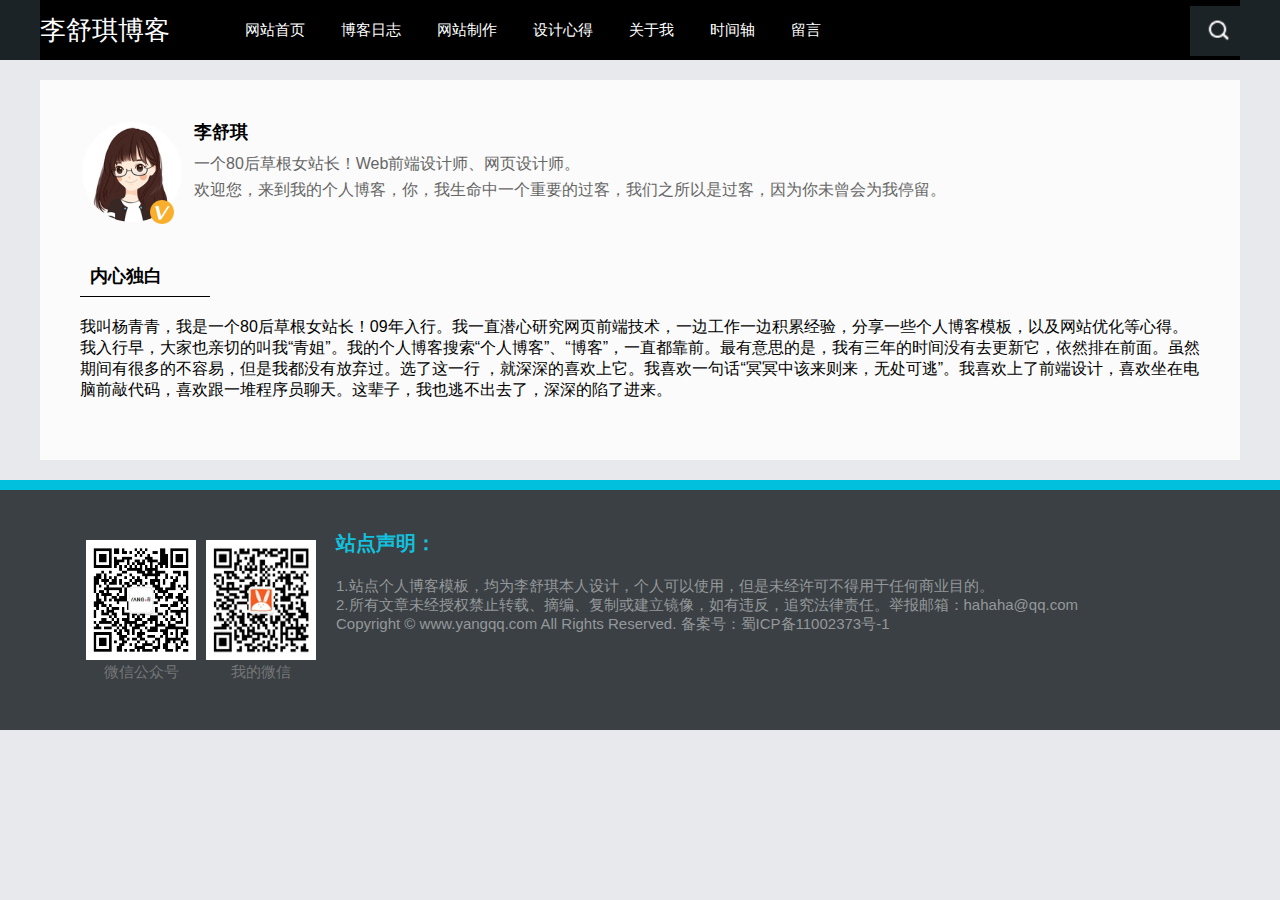
<file: aboutme.html>
<!DOCTYPE html>
<html lang="en">
<head>
    <meta charset="UTF-8">
    <title>关于我</title>
    <link rel="stylesheet" href="./css/aboutme.css">
</head>
<body>
         <div class="header">
    <div class="headerBox">
        <h1><a href="">李舒琪博客</a></h1>
        <ul class="nav">
            <li><a href="./index.html">网站首页</a></li>
            <li><a href="./blogdiary.html">博客日志</a></li>
            <li><a href="">网站制作</a></li>
            <li><a href="">设计心得</a></li>
            <li><a href="./aboutme.html">关于我</a></li>
            <li><a href="./time.html">时间轴</a></li>
            <li><a href="./talk.html">留言</a></li>
        </ul>
        <div class="search">
            <idv class="searchico">
                <a href="">
                    <img src="./image/1.png" alt="">
                </a>
            </idv>
        </div>
    </div>
</div>
        <div class="banner">
            <div class="about">
                <div class="ab_box">
                    <i class="avatar">
                        <img src="./image/ren1.jpg" alt="">
                    </i>
                    <h3>李舒琪</h3>
                    <p>一个80后草根女站长！Web前端设计师、网页设计师。</p>
                    <p>欢迎您，来到我的个人博客，你，我生命中一个重要的过客，我们之所以是过客，因为你未曾会为我停留。</p>
                </div>
                <h2 class="gd_title">内心独白</h2>
                <p class="ab_dubai">
                    我叫杨青青，我是一个80后草根女站长！09年入行。我一直潜心研究网页前端技术，一边工作一边积累经验，分享一些个人博客模板，以及网站优化等心得。我入行早，大家也亲切的叫我“青姐”。我的个人博客搜索“个人博客”、“博客”，一直都靠前。最有意思的是，我有三年的时间没有去更新它，依然排在前面。虽然期间有很多的不容易，但是我都没有放弃过。选了这一行 ，就深深的喜欢上它。我喜欢一句话“冥冥中该来则来，无处可逃”。我喜欢上了前端设计，喜欢坐在电脑前敲代码，喜欢跟一堆程序员聊天。这辈子，我也逃不出去了，深深的陷了进来。
                </p>
            </div>
        </div>
         <div class="footer">
             <div class="footerBox">
                 <div class="footerBox-left">
                     <ul class="img1">
                         <li>
                             <img src="./image/9.jpg" alt=""><p>微信公众号</p>
                         </li>
                     </ul>
                     <ul class="img2">
                         <li>
                             <img src="./image/10.png" alt=""><p>我的微信</p>
                         </li>
                     </ul>
                 </div>
                 <div class="footerBox-right">
                     <h3>站点声明：</h3>
                     <p>1.站点个人博客模板，均为李舒琪本人设计，个人可以使用，但是未经许可不得用于任何商业目的。<br>
                         2.所有文章未经授权禁止转载、摘编、复制或建立镜像，如有违反，追究法律责任。举报邮箱：hahaha@qq.com
                         Copyright © www.yangqq.com All Rights Reserved. 备案号：蜀ICP备11002373号-1</p>
                 </div>
             </div>
         </div>
</body>
</html>
</file>
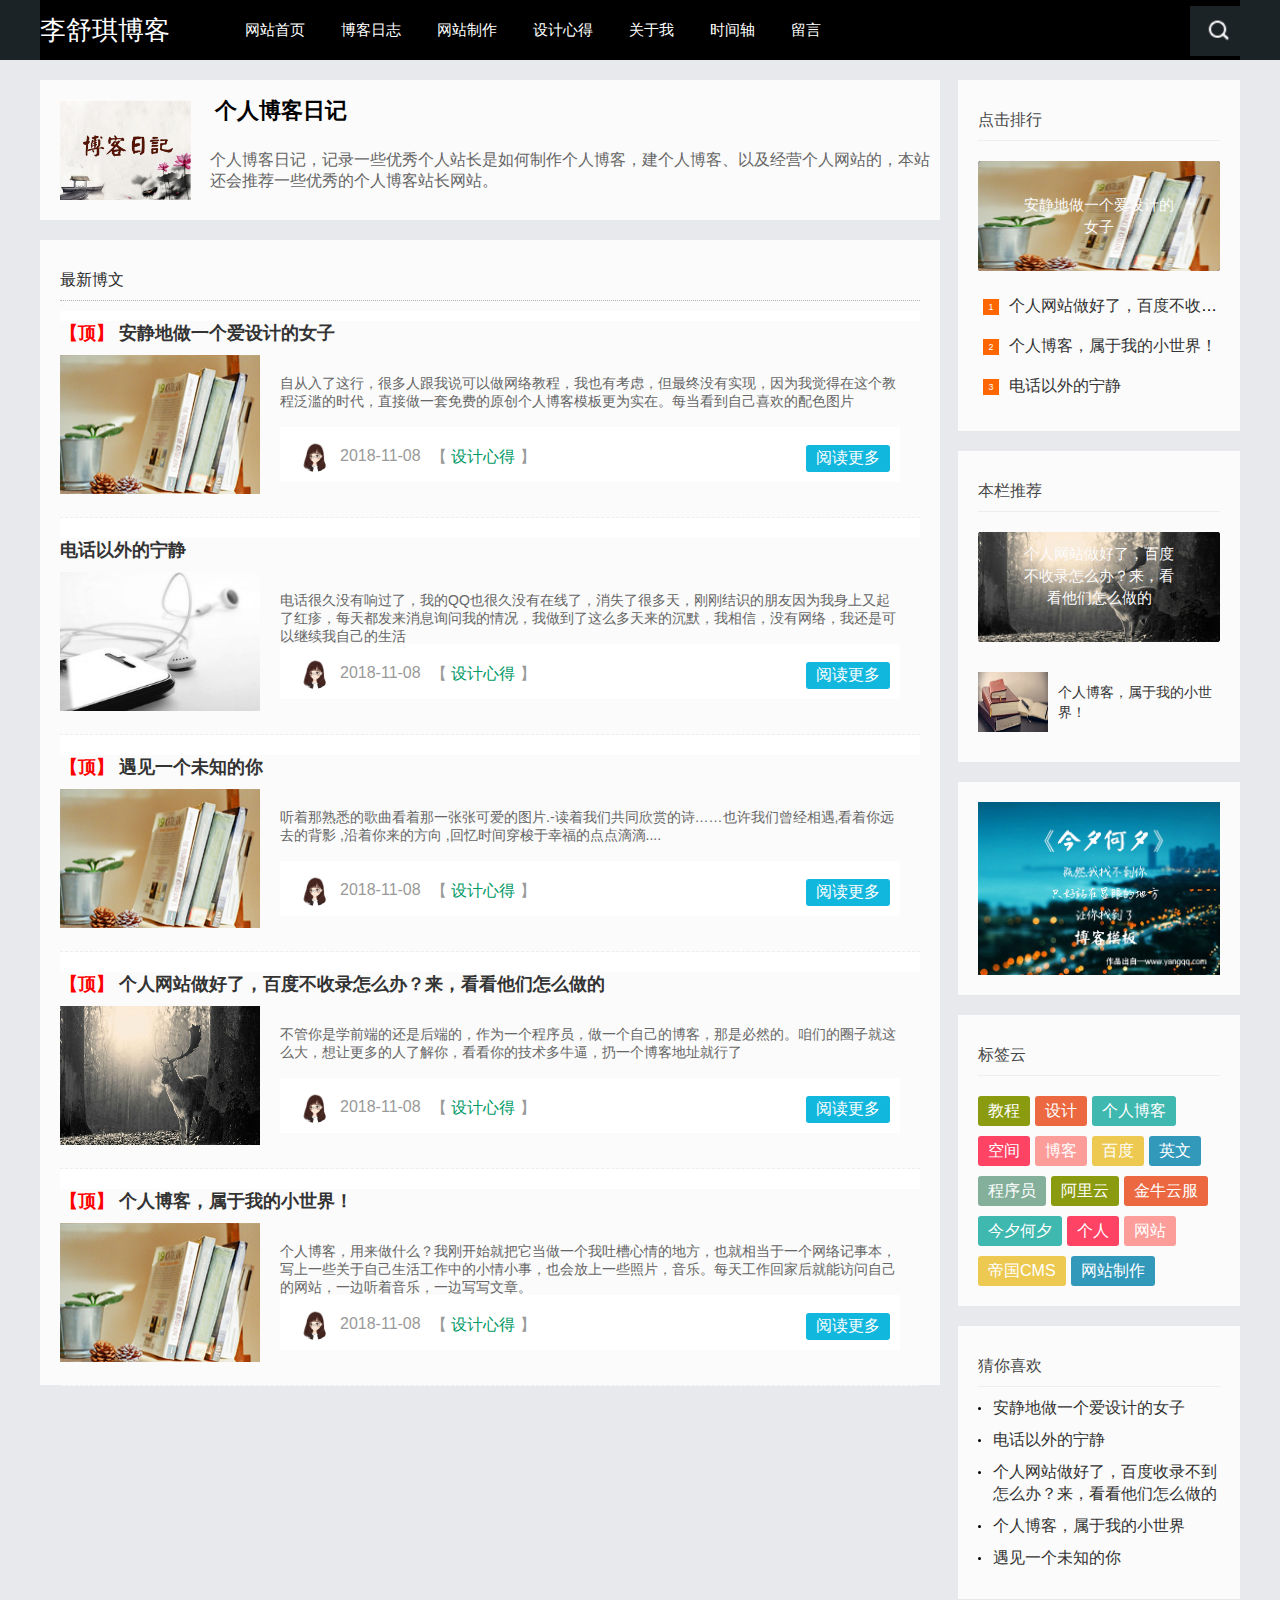
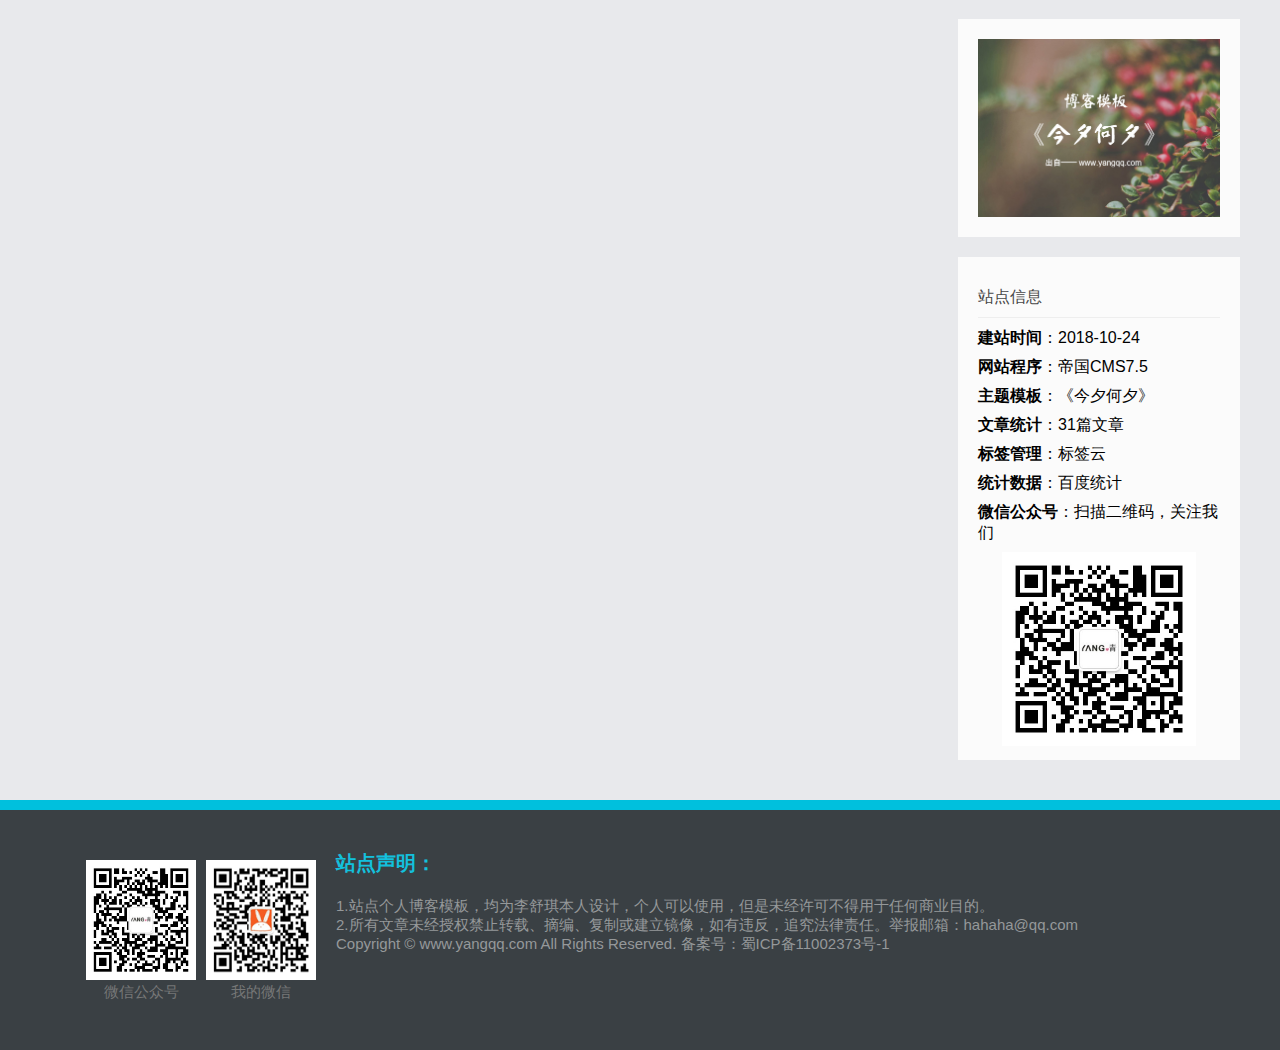
<file: blogdiary.html>
<!DOCTYPE html>
<html lang="en">
<head>
    <meta charset="UTF-8">
    <title>个人博客日记</title>
    <link rel="stylesheet" href="./css/blogdiary.css">
</head>

<body>
<!--header-->
<div class="header">
    <div class="headerBox">
        <h1><a href="">李舒琪博客</a></h1>
        <ul class="nav">
            <li><a href="./index.html">网站首页</a></li>
            <li><a href="">博客日志</a></li>
            <li><a href="">网站制作</a></li>
            <li><a href="">设计心得</a></li>
            <li><a href="./aboutme.html">关于我</a></li>
            <li><a href="./time.html">时间轴</a></li>
            <li><a href="./talk.html">留言</a></li>
        </ul>
        <div class="search">
            <idv class="searchico">
                <a href="">
                    <img src="./image/1.png" alt="">
                </a>
            </idv>
        </div>
    </div>
</div>
<div class="banner">
    <div class="bannerleft">
        <div class="blogtu">
            <img src="./image/blogdiary.jpg" alt="">
            <h1>个人博客日记</h1>
            <p>
                个人博客日记，记录一些优秀个人站长是如何制作个人博客，建个人博客、以及经营个人网站的，本站还会推荐一些优秀的个人博客站长网站。
            </p>
        </div>
        <div class="blog">
            <h2 class="title">最新博文</h2>
            <ul>
                <li>
                    <h3 class="blogtitle">
                        <b>【顶】</b>
                        <a href="./xiangqing.html">安静地做一个爱设计的女子</a>
                    </h3>
                    <div class="article">
                        <div class="left">
                            <a href="">
                                <img src="./image/bowen3.jpg" alt="">
                            </a>
                        </div>
                        <div class="right">
                            <p class="blogtext">
                                自从入了这行，很多人跟我说可以做网络教程，我也有考虑，但最终没有实现，因为我觉得在这个教程泛滥的时代，直接做一套免费的原创个人博客模板更为实在。每当看到自己喜欢的配色图片
                            </p>
                            <div class="zuozhe">
                                <a href="">
                                    <img src="./image/ren1.jpg" alt="">  </a>
                                <span>2018-11-08</span>
                                <span>【
                                                <a href="">设计心得</a>
                                                】
                                            </span>
                                <a class="more" href="">阅读更多</a>
                            </div>


                        </div>
                    </div>
            </li>
                <li>
                    <h3 class="blogtitle">

                        <a href="">电话以外的宁静</a>
                    </h3>
                    <div class="article">
                        <div class="left">
                            <a href="">
                                <img src="./image/a.jpg" alt="">
                            </a>
                        </div>
                        <div class="right">
                            <p class="blogtext">
                                电话很久没有响过了，我的QQ也很久没有在线了，消失了很多天，刚刚结识的朋友因为我身上又起了红疹，每天都发来消息询问我的情况，我做到了这么多天来的沉默，我相信，没有网络，我还是可以继续我自己的生活
                            </p>
                            <div class="zuozhe">
                                <a href="">
                                    <img src="./image/ren1.jpg" alt="">  </a>
                                <span>2018-11-08</span>
                                <span>【
                                                <a href="">设计心得</a>
                                                】
                                            </span>
                                <a class="more" href="">阅读更多</a>
                            </div>


                        </div>
                    </div>
                </li>
                <li>
                    <h3 class="blogtitle">
                        <b>【顶】</b>
                        <a href="">遇见一个未知的你</a>
                    </h3>
                    <div class="article">
                        <div class="left">
                            <a href="">
                                <img src="./image/bowen3.jpg" alt="">
                            </a>
                        </div>
                        <div class="right">
                            <p class="blogtext">
                                听着那熟悉的歌曲看着那一张张可爱的图片.-读着我们共同欣赏的诗……也许我们曾经相遇,看着你远去的背影 ,沿着你来的方向 ,回忆时间穿梭于幸福的点点滴滴....
                            </p>
                            <div class="zuozhe">
                                <a href="">
                                    <img src="./image/ren1.jpg" alt="">  </a>
                                <span>2018-11-08</span>
                                <span>【
                                                <a href="">设计心得</a>
                                                】
                                            </span>
                                <a class="more" href="">阅读更多</a>
                            </div>


                        </div>
                    </div>
                </li>
                <li>
                    <h3 class="blogtitle">
                        <b>【顶】</b>
                        <a href="">个人网站做好了，百度不收录怎么办？来，看看他们怎么做的</a>
                    </h3>
                    <div class="article">
                        <div class="left">
                            <a href="">
                                <img src="./image/banner4.jpg" alt="">
                            </a>
                        </div>
                        <div class="right">
                            <p class="blogtext">
                                不管你是学前端的还是后端的，作为一个程序员，做一个自己的博客，那是必然的。咱们的圈子就这么大，想让更多的人了解你，看看你的技术多牛逼，扔一个博客地址就行了
                            </p>
                            <div class="zuozhe">
                                <a href="">
                                    <img src="./image/ren1.jpg" alt="">  </a>
                                <span>2018-11-08</span>
                                <span>【
                                                <a href="">设计心得</a>
                                                】
                                            </span>
                                <a class="more" href="">阅读更多</a>
                            </div>


                        </div>
                    </div>
                </li>
                <li>
                    <h3 class="blogtitle">
                        <b>【顶】</b>
                        <a href="">个人博客，属于我的小世界！</a>
                    </h3>
                    <div class="article">
                        <div class="left">
                            <a href="">
                                <img src="./image/bowen3.jpg" alt="">
                            </a>
                        </div>
                        <div class="right">
                            <p class="blogtext">
                                个人博客，用来做什么？我刚开始就把它当做一个我吐槽心情的地方，也就相当于一个网络记事本，写上一些关于自己生活工作中的小情小事，也会放上一些照片，音乐。每天工作回家后就能访问自己的网站，一边听着音乐，一边写写文章。
                            </p>
                            <div class="zuozhe">
                                <a href="">
                                    <img src="./image/ren1.jpg" alt="">  </a>
                                <span>2018-11-08</span>
                                <span>【
                                                <a href="">设计心得</a>
                                                】
                                            </span>
                                <a class="more" href="">阅读更多</a>
                            </div>


                        </div>
                    </div>
                </li>
            </ul>
        </div>
    </div>
    <div class="bannerright">
        <div class="paihang">
            <h2 class="htitle">点击排行</h2>
            <div class="imgscale">
               <a href="">
                   <img src="./image/dianji.jpg" alt="">
                   <span>安静地做一个爱设计的女子</span>
               </a>
            </div>
            <ul>
                <li><i class="a"></i><a href="">个人网站做好了，百度不收录怎么办？来，看看他们怎么做的</a></li>
                <li><i class="b"></i><a href="">个人博客，属于我的小世界！</a></li>
                <li><i class="c"></i><a href="">电话以外的宁静</a></li>
            </ul>
        </div>
        <div class="tuijian">
            <h2 class="htitle">本栏推荐</h2>
            <div class="imgscale">
                <a href="">
                    <img src="./image/banner4.jpg" alt="">
                    <span>个人网站做好了，百度不收录怎么办？来，看看他们怎么做的</span>
                </a>
            </div>
            <ul>
                <li>
                    <a href="">
                        <i>
                            <img src="./image/banner2.jpg" alt="">
                        </i>
                        <p> 个人博客，属于我的小世界！</p>
                    </a>
                </li>
            </ul>
        </div>
        <div class="tu">
            <a href="">
                <img src="./image/haha.jpg" alt="">
            </a>
        </div>
        <div class="biaoqian">
            <h2 class="htitle">标签云</h2>
            <ul>
                <a href="">教程</a>
                <a href="">设计</a>
                <a href="">个人博客</a>
                <a href="">空间</a>
                <a href="">博客</a>
                <a href="">百度</a>
                <a href="">英文</a>
                <a href="">程序员</a>
                <a href="">阿里云</a>
                <a href="">金牛云服</a>
                <a href="">今夕何夕</a>
                <a href="">个人</a>
                <a href="">网站</a>
                <a href="">帝国CMS</a>
                <a href="">网站制作</a>
            </ul>
        </div>
        <div class="xihuan">
            <h2 class="htitle">猜你喜欢</h2>
            <ul>
                <li><a href="">安静地做一个爱设计的女子</a></li>
                <li><a href="">电话以外的宁静</a></li>
                <li><a href="">个人网站做好了，百度收录不到怎么办？来，看看他们怎么做的</a></li>
                <li><a href="">个人博客，属于我的小世界</a></li>
                <li><a href="">遇见一个未知的你</a></li>
            </ul>
        </div>
        <div class="tu2">
            <a href="">
                <img src="./image/xixi.jpg" alt="">
            </a>
        </div>
        <div class="zhandian">
            <h2 class="htitle">站点信息</h2>
            <ul>
                <li><b>建站时间</b>：2018-10-24</li>
                <li><b>网站程序</b>：帝国CMS7.5</li>
                <li><b>主题模板</b>：《今夕何夕》</li>
                <li><b>文章统计</b>：31篇文章</li>
                <li><b>标签管理</b>：标签云</li>
                <li><b>统计数据</b>：百度统计</li>
                <li><b>微信公众号</b>：扫描二维码，关注我们</li>
                <li class="erwei">
                    <a href="">
                        <img src="./image/erweima.jpg" alt="">
                    </a>
                </li>
            </ul>
        </div>
    </div>
</div>
<div class="footer">
    <div class="footerBox">
        <div class="footerBox-left">
            <ul class="img1">
                <li>
                    <img src="./image/9.jpg" alt=""><p>微信公众号</p>
                </li>
            </ul>
            <ul class="img2">
                <li>
                    <img src="./image/10.png" alt=""><p>我的微信</p>
                </li>
            </ul>
        </div>
        <div class="footerBox-right">
            <h3>站点声明：</h3>
            <p>1.站点个人博客模板，均为李舒琪本人设计，个人可以使用，但是未经许可不得用于任何商业目的。<br>
                2.所有文章未经授权禁止转载、摘编、复制或建立镜像，如有违反，追究法律责任。举报邮箱：hahaha@qq.com
                Copyright © www.yangqq.com All Rights Reserved. 备案号：蜀ICP备11002373号-1</p>
        </div>
    </div>
</div>
</body>
</html>
</file>
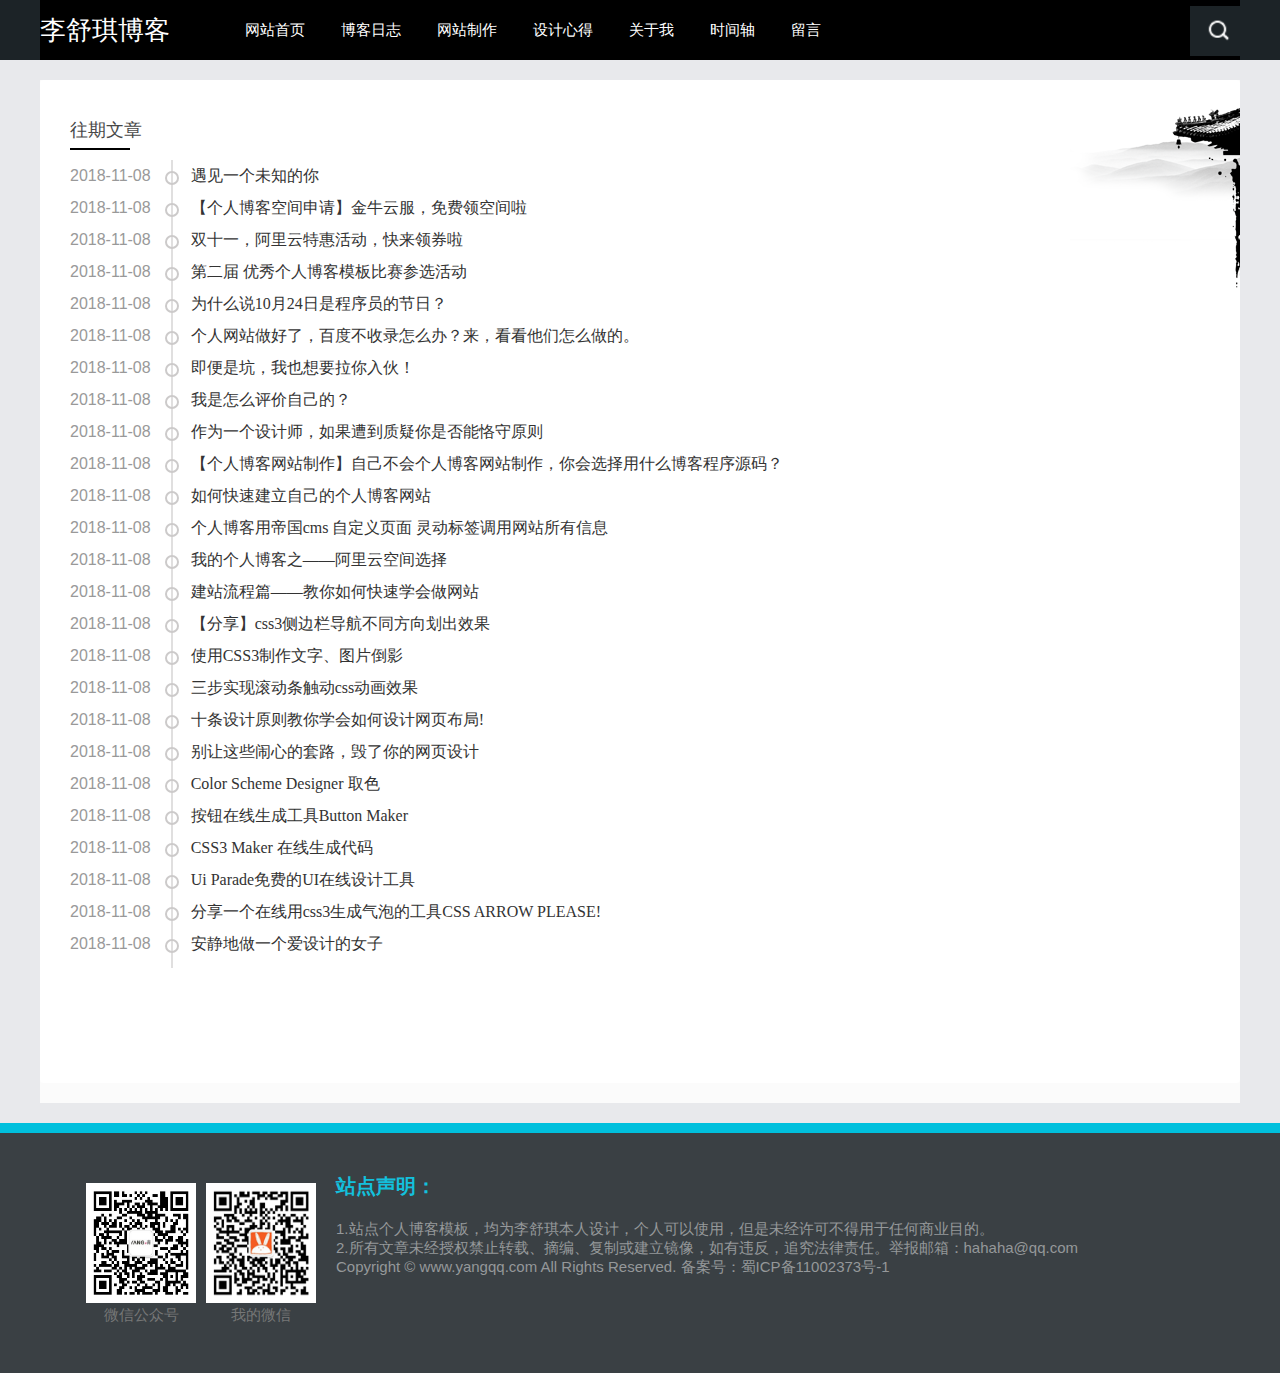
<file: time.html>
<!DOCTYPE html>
<html lang="en">
<head>
    <meta charset="UTF-8">
    <title>Title</title>
    <link rel="stylesheet" href="./css/time.css">
</head>
<body>
<div class="header">
    <div class="headerBox">
        <h1><a href="">李舒琪博客</a></h1>
        <ul class="nav">
            <li><a href="./index.html">网站首页</a></li>
            <li><a href="./blogdiary.html">博客日志</a></li>
            <li><a href="">网站制作</a></li>
            <li><a href="">设计心得</a></li>
            <li><a href="./aboutme.html">关于我</a></li>
            <li><a href="./time.html">时间轴</a></li>
            <li><a href="./talk.html">留言</a></li>
        </ul>
        <div class="search">
            <idv class="searchico">
                <a href="">
                    <img src="./image/1.png" alt="">
                </a>
            </idv>
        </div>
    </div>
</div>
<div class="banner">
    <div class="timebox">
        <h2 class="htitle">往期文章</h2>
        <ul class="list1">
            <li><span>2018-11-08</span><a href="">遇见一个未知的你</a></li>
            <li><span>2018-11-08</span><a href="">【个人博客空间申请】金牛云服，免费领空间啦</a></li>
            <li><span>2018-11-08</span><a href="">双十一，阿里云特惠活动，快来领券啦</a></li>
            <li><span>2018-11-08</span><a href="">第二届 优秀个人博客模板比赛参选活动</a></li>
            <li><span>2018-11-08</span><a href="">为什么说10月24日是程序员的节日？</a></li>
            <li><span>2018-11-08</span><a href="">个人网站做好了，百度不收录怎么办？来，看看他们怎么做的。</a></li>
            <li><span>2018-11-08</span><a href="">即便是坑，我也想要拉你入伙！</a></li>
            <li><span>2018-11-08</span><a href="">我是怎么评价自己的？</a></li>
            <li><span>2018-11-08</span><a href="">作为一个设计师，如果遭到质疑你是否能恪守原则</a></li>
            <li><span>2018-11-08</span><a href="">【个人博客网站制作】自己不会个人博客网站制作，你会选择用什么博客程序源码？</a></li>
            <li><span>2018-11-08</span><a href="">如何快速建立自己的个人博客网站</a></li>
            <li><span>2018-11-08</span><a href="">个人博客用帝国cms 自定义页面 灵动标签调用网站所有信息</a></li>
            <li><span>2018-11-08</span><a href="">我的个人博客之——阿里云空间选择</a></li>
            <li><span>2018-11-08</span><a href="">建站流程篇——教你如何快速学会做网站</a></li>
            <li><span>2018-11-08</span><a href="">【分享】css3侧边栏导航不同方向划出效果</a></li>
            <li><span>2018-11-08</span><a href="">使用CSS3制作文字、图片倒影</a></li>
            <li><span>2018-11-08</span><a href="">三步实现滚动条触动css动画效果</a></li>
            <li><span>2018-11-08</span><a href="">十条设计原则教你学会如何设计网页布局!</a></li>
            <li><span>2018-11-08</span><a href="">别让这些闹心的套路，毁了你的网页设计</a></li>
            <li><span>2018-11-08</span><a href="">Color Scheme Designer 取色</a></li>
            <li><span>2018-11-08</span><a href="">按钮在线生成工具Button Maker</a></li>
            <li><span>2018-11-08</span><a href="">CSS3 Maker 在线生成代码</a></li>
            <li><span>2018-11-08</span><a href="">Ui Parade免费的UI在线设计工具</a></li>
            <li><span>2018-11-08</span><a href="">分享一个在线用css3生成气泡的工具CSS ARROW PLEASE!</a></li>
            <li><span>2018-11-08</span><a href="">安静地做一个爱设计的女子</a></li>
        </ul>
    </div>
</div>
<div class="footer">
    <div class="footerBox">
        <div class="footerBox-left">
            <ul class="img1">
                <li>
                    <img src="./image/9.jpg" alt=""><p>微信公众号</p>
                </li>
            </ul>
            <ul class="img2">
                <li>
                    <img src="./image/10.png" alt=""><p>我的微信</p>
                </li>
            </ul>
        </div>
        <div class="footerBox-right">
            <h3>站点声明：</h3>
            <p>1.站点个人博客模板，均为李舒琪本人设计，个人可以使用，但是未经许可不得用于任何商业目的。<br>
                2.所有文章未经授权禁止转载、摘编、复制或建立镜像，如有违反，追究法律责任。举报邮箱：hahaha@qq.com
                Copyright © www.yangqq.com All Rights Reserved. 备案号：蜀ICP备11002373号-1</p>
        </div>
    </div>
</div>
</body>
</html>
</file>
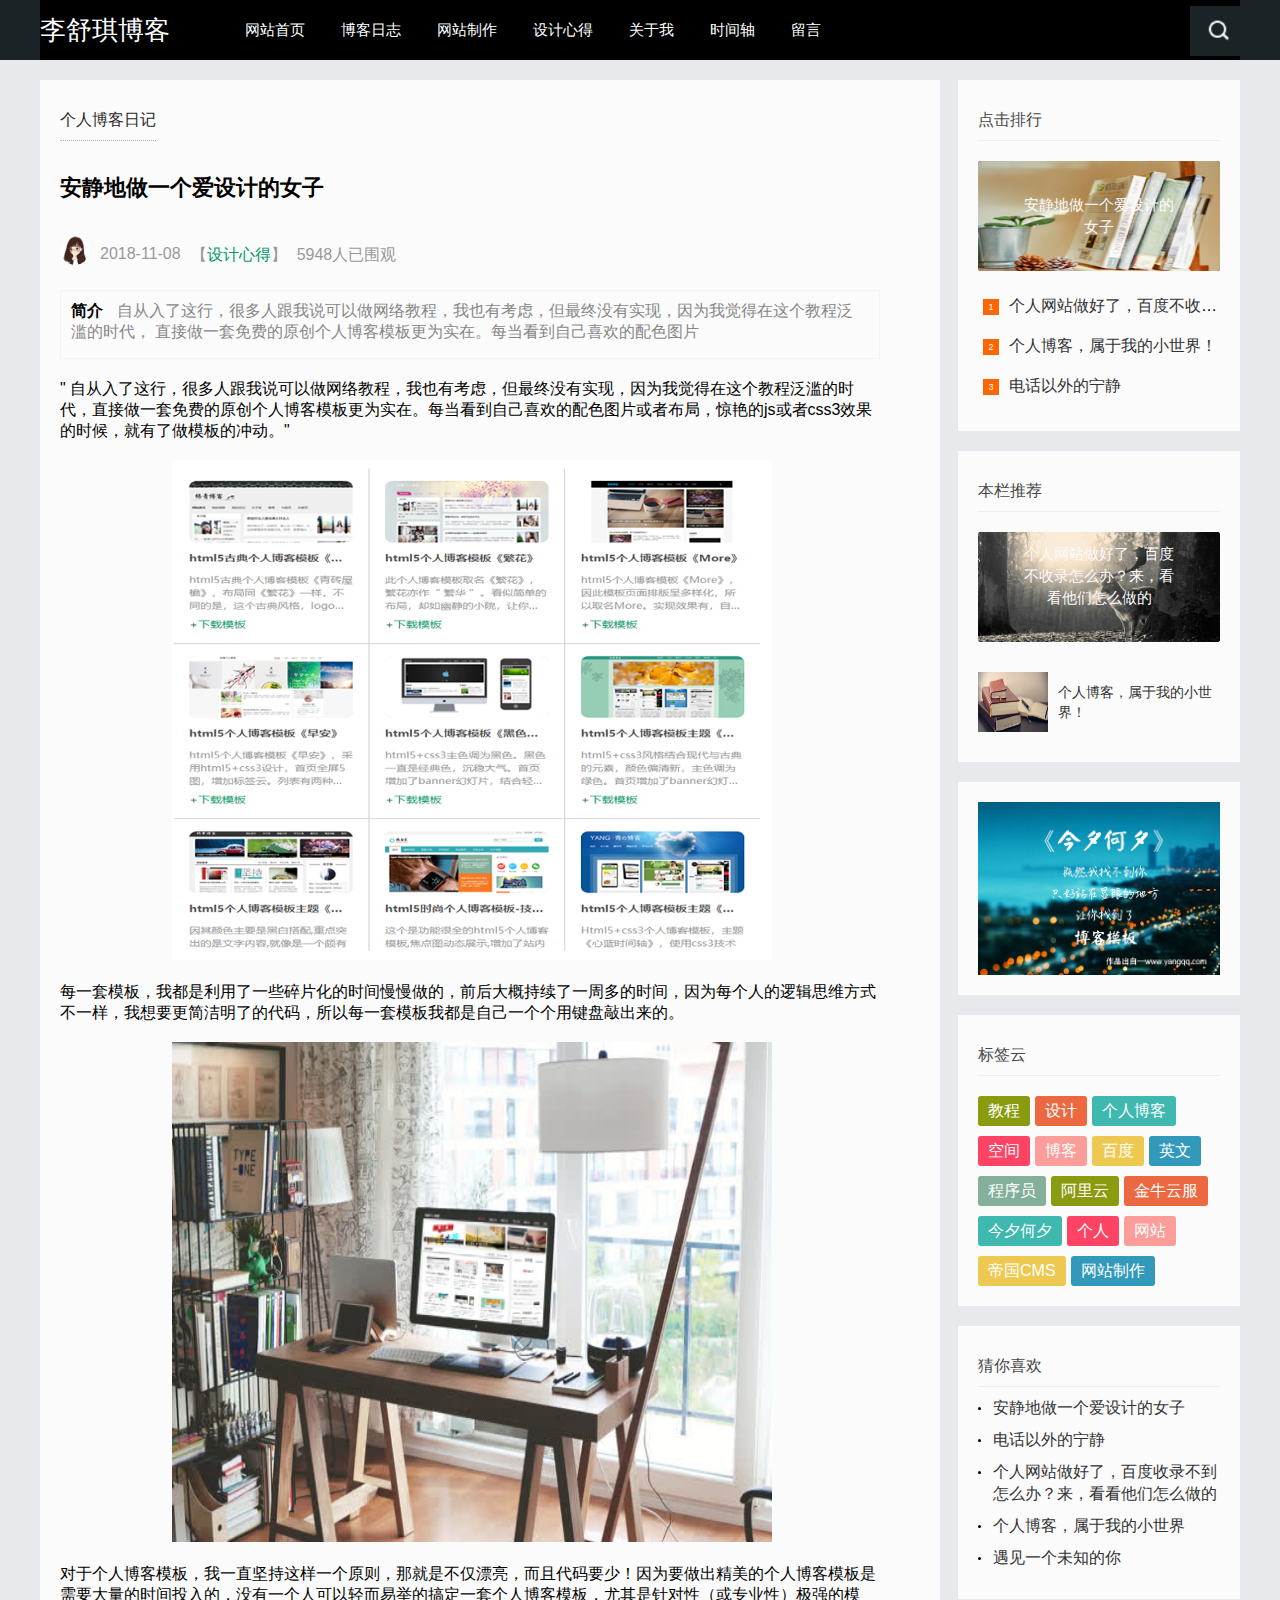
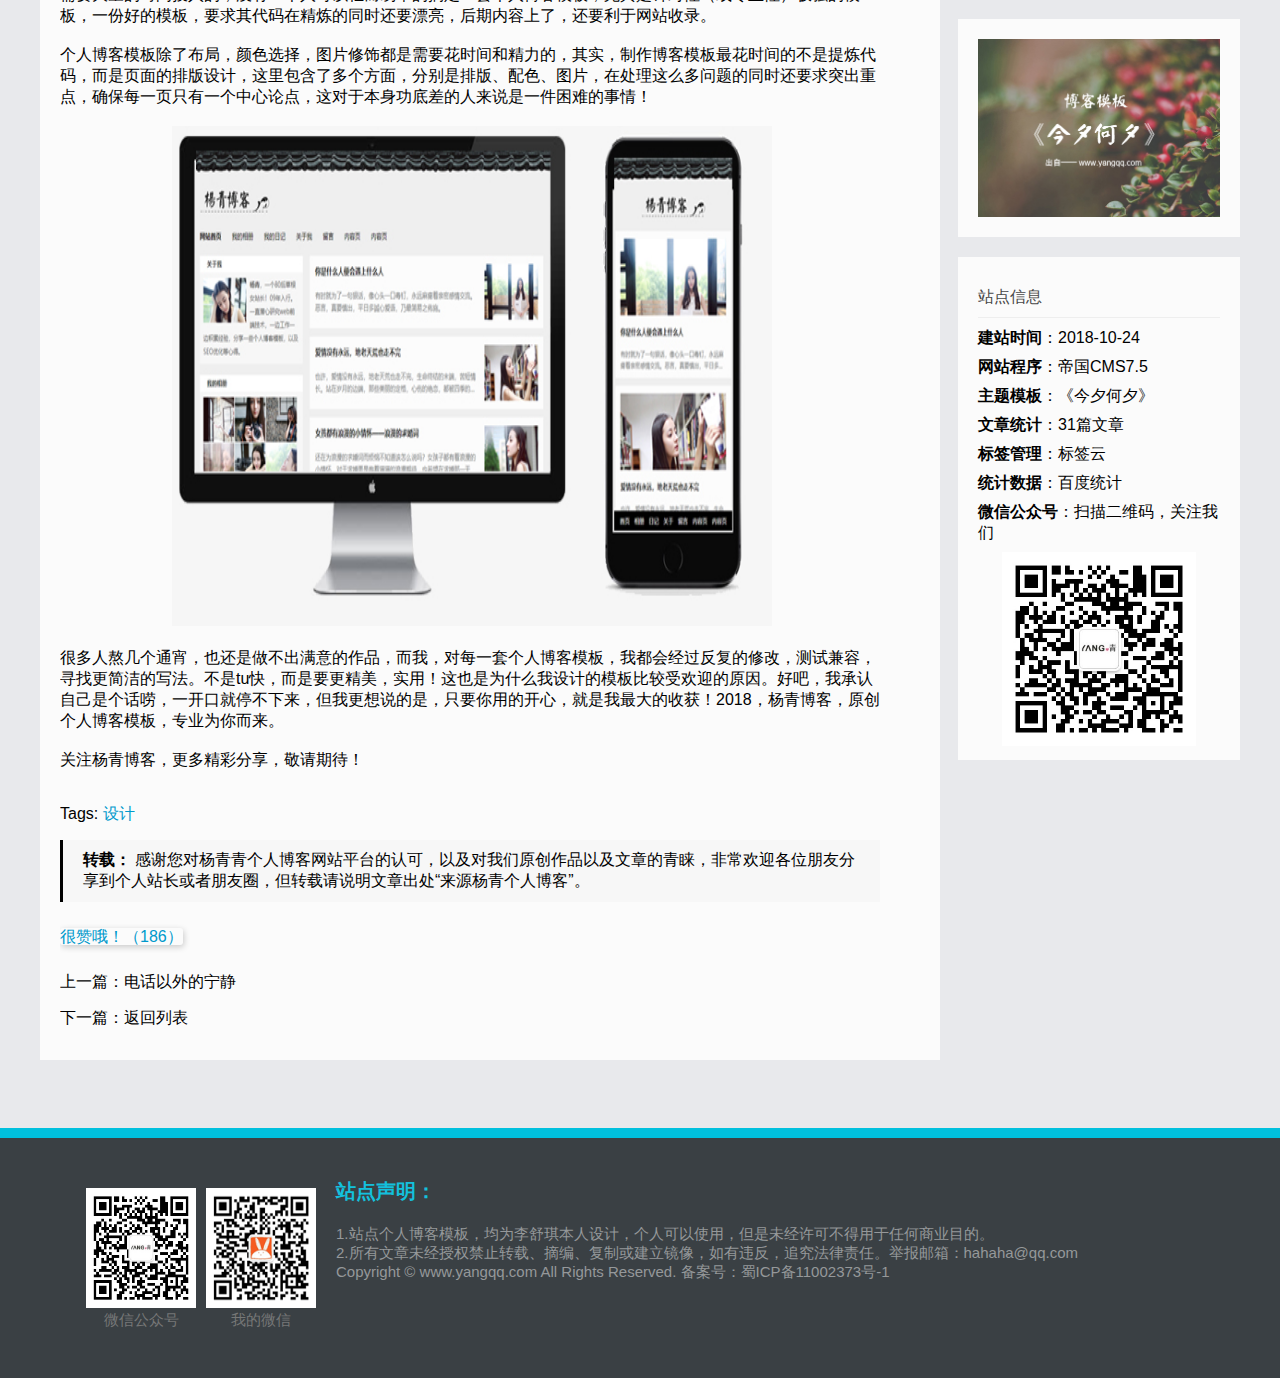
<file: xiangqing.html>
<!DOCTYPE html>
<html lang="en">
<head>
    <meta charset="UTF-8">
    <title>Title</title>
    <link rel="stylesheet" href="./css/xiangqing.css">
</head>
<body>
<div class="header">
    <div class="headerBox">
        <h1><a href="">李舒琪博客</a></h1>
        <ul class="nav">
            <li><a href="./index.html">网站首页</a></li>
            <li><a href="./blogdiary.html">博客日志</a></li>
            <li><a href="">网站制作</a></li>
            <li><a href="">设计心得</a></li>
            <li><a href="./aboutme.html">关于我</a></li>
            <li><a href="./time.html">时间轴</a></li>
            <li><a href="./talk.html">留言</a></li>
        </ul>
        <div class="search">
            <idv class="searchico">
                <a href="">
                    <img src="./image/1.png" alt="">
                </a>
            </idv>
        </div>
    </div>
    <div class="banner">
        <div class="bannerleft">
            <div class="blog">
                <h2 class="title">个人博客日记</h2>
                <div class="diary">
                    <h3 class="diarytitle">安静地做一个爱设计的女子</h3>
                    <div class="zuozhe">
                        <a href=""><img src="./image/ren1.jpg" alt="">  </a>
                        <span>2018-11-08</span>
                        <span>【<a href="">设计心得</a>】</span>
                        <span>5948人已围观</span>
                    </div>
                    <div class="jian">
                        <b>简介</b>
                        自从入了这行，很多人跟我说可以做网络教程，我也有考虑，但最终没有实现，因为我觉得在这个教程泛滥的时代，
                        直接做一套免费的原创个人博客模板更为实在。每当看到自己喜欢的配色图片
                    </div>
                    <div class="text">
                        "
                        自从入了这行，很多人跟我说可以做网络教程，我也有考虑，但最终没有实现，因为我觉得在这个教程泛滥的时代，直接做一套免费的原创个人博客模板更为实在。每当看到自己喜欢的配色图片或者布局，惊艳的js或者css3效果的时候，就有了做模板的冲动。"
                        <br>
                        <br>
                        <img src="./image/tu1.jpg" alt="">
                        <br>
                        <br>
                        每一套模板，我都是利用了一些碎片化的时间慢慢做的，前后大概持续了一周多的时间，因为每个人的逻辑思维方式不一样，我想要更简洁明了的代码，所以每一套模板我都是自己一个个用键盘敲出来的。
                        <br>
                        <br>
                        <img src="./image/tu2.jpg" alt="">
                        <br>
                        <br>
                        对于个人博客模板，我一直坚持这样一个原则，那就是不仅漂亮，而且代码要少！因为要做出精美的个人博客模板是需要大量的时间投入的，没有一个人可以轻而易举的搞定一套个人博客模板，尤其是针对性（或专业性）极强的模板，一份好的模板，要求其代码在精炼的同时还要漂亮，后期内容上了，还要利于网站收录。
                        <br>
                        <br>
                        个人博客模板除了布局，颜色选择，图片修饰都是需要花时间和精力的，其实，制作博客模板最花时间的不是提炼代码，而是页面的排版设计，这里包含了多个方面，分别是排版、配色、图片，在处理这么多问题的同时还要求突出重点，确保每一页只有一个中心论点，这对于本身功底差的人来说是一件困难的事情！
                        <br>
                        <br>
                        <img src="./image/tu3.jpg" alt="">
                        <br>
                        <br>
                        很多人熬几个通宵，也还是做不出满意的作品，而我，对每一套个人博客模板，我都会经过反复的修改，测试兼容，寻找更简洁的写法。不是tu快，而是要更精美，实用！这也是为什么我设计的模板比较受欢迎的原因。好吧，我承认自己是个话唠，一开口就停不下来，但我更想说的是，只要你用的开心，就是我最大的收获！2018，杨青博客，原创个人博客模板，专业为你而来。
                        <br>
                        <br>
                        关注杨青博客，更多精彩分享，敬请期待！
                        <br>
                        &nbsp;
                        <p>
                            Tags: <a href="">设计</a>
                        </p>
                        <p class="share">
                            <b>转载：</b>
                            感谢您对杨青青个人博客网站平台的认可，以及对我们原创作品以及文章的青睐，非常欢迎各位朋友分享到个人站长或者朋友圈，但转载请说明文章出处“来源杨青个人博客”。
                        </p>
                        <p>
                            <span class="diggit">
                                <a href="">很赞哦！（186）</a>
                            </span>
                        </p>
                        <div class="nextinfo">
                            <p>上一篇：电话以外的宁静</p>
                            <p>下一篇：返回列表</p>
                        </div>
                    </div>
                </div>
            </div>
        </div>
        <div class="bannerright">
            <div class="paihang">
                <h2 class="htitle">点击排行</h2>
                <div class="imgscale">
                    <a href="">
                        <img src="./image/dianji.jpg" alt="">
                        <span>安静地做一个爱设计的女子</span>
                    </a>
                </div>
                <ul>
                    <li><i class="a"></i><a href="">个人网站做好了，百度不收录怎么办？来，看看他们怎么做的</a></li>
                    <li><i class="b"></i><a href="">个人博客，属于我的小世界！</a></li>
                    <li><i class="c"></i><a href="">电话以外的宁静</a></li>
                </ul>
            </div>
            <div class="tuijian">
                <h2 class="htitle">本栏推荐</h2>
                <div class="imgscale">
                    <a href="">
                        <img src="./image/banner4.jpg" alt="">
                        <span>个人网站做好了，百度不收录怎么办？来，看看他们怎么做的</span>
                    </a>
                </div>
                <ul>
                    <li>
                        <a href="">
                            <i>
                                <img src="./image/banner2.jpg" alt="">
                            </i>
                            <p> 个人博客，属于我的小世界！</p>
                        </a>
                    </li>
                </ul>
            </div>
            <div class="tu">
                <a href="">
                    <img src="./image/haha.jpg" alt="">
                </a>
            </div>
            <div class="biaoqian">
                <h2 class="htitle">标签云</h2>
                <ul>
                    <a href="">教程</a>
                    <a href="">设计</a>
                    <a href="">个人博客</a>
                    <a href="">空间</a>
                    <a href="">博客</a>
                    <a href="">百度</a>
                    <a href="">英文</a>
                    <a href="">程序员</a>
                    <a href="">阿里云</a>
                    <a href="">金牛云服</a>
                    <a href="">今夕何夕</a>
                    <a href="">个人</a>
                    <a href="">网站</a>
                    <a href="">帝国CMS</a>
                    <a href="">网站制作</a>
                </ul>
            </div>
            <div class="xihuan">
                <h2 class="htitle">猜你喜欢</h2>
                <ul>
                    <li><a href="">安静地做一个爱设计的女子</a></li>
                    <li><a href="">电话以外的宁静</a></li>
                    <li><a href="">个人网站做好了，百度收录不到怎么办？来，看看他们怎么做的</a></li>
                    <li><a href="">个人博客，属于我的小世界</a></li>
                    <li><a href="">遇见一个未知的你</a></li>
                </ul>
            </div>
            <div class="tu2">
                <a href="">
                    <img src="./image/xixi.jpg" alt="">
                </a>
            </div>
            <div class="zhandian">
                <h2 class="htitle">站点信息</h2>
                <ul>
                    <li><b>建站时间</b>：2018-10-24</li>
                    <li><b>网站程序</b>：帝国CMS7.5</li>
                    <li><b>主题模板</b>：《今夕何夕》</li>
                    <li><b>文章统计</b>：31篇文章</li>
                    <li><b>标签管理</b>：标签云</li>
                    <li><b>统计数据</b>：百度统计</li>
                    <li><b>微信公众号</b>：扫描二维码，关注我们</li>
                    <li class="erwei">
                        <a href="">
                            <img src="./image/erweima.jpg" alt="">
                        </a>
                    </li>
                </ul>
            </div>
        </div>
    </div>
    <div class="footer">
        <div class="footerBox">
            <div class="footerBox-left">
                <ul class="img1">
                    <li>
                        <img src="./image/9.jpg" alt=""><p>微信公众号</p>
                    </li>
                </ul>
                <ul class="img2">
                    <li>
                        <img src="./image/10.png" alt=""><p>我的微信</p>
                    </li>
                </ul>
            </div>
            <div class="footerBox-right">
                <h3>站点声明：</h3>
                <p>1.站点个人博客模板，均为李舒琪本人设计，个人可以使用，但是未经许可不得用于任何商业目的。<br>
                    2.所有文章未经授权禁止转载、摘编、复制或建立镜像，如有违反，追究法律责任。举报邮箱：hahaha@qq.com
                    Copyright © www.yangqq.com All Rights Reserved. 备案号：蜀ICP备11002373号-1</p>
            </div>
        </div>
    </div>
</div>
</body>
</html>
</file>
<file: css/aboutme.css>
body,h1,h2,h4,h5,h6,p,ul,ol,li,form,input,textarea,select{
    margin: 0;
    padding:0;
    list-style: none;
}/*去掉默认样式*/
body{
    background-color: #e8e9ec;
    font-family: 微软雅黑,sans-serif;/*文字字体*/
    font-size: 16px;
    font-height:1.5;
}
a{
    color: white;
    text-decoration: none;/*去掉下划线,上划线overline*/
}
img{
    width: 100%;
    height: 100%;
}
/*默认样式*/
.header{
    height: 60px;
    width: 100%;
    background: #1C2327;
}
.headerBox{
    width: 1200px;
    height:100%;
    margin:0 auto;
    background: black;
    line-height: 60px;
}
.headerBox h1{
    /*width: 160px;*/
    height: 100%;
    float:left;
    font-weight: normal;
    text-align: center;
    font-size: 26px;
}
.headerBox .search{
    width: 50px;
    height: 100%;
    background: #000001;
    float: right;
}
.searchico{
    margin-top:6px;
    width: 50px;
    height: 50px;
    float: left;
    display: inline;

}
.headerBox .nav{
    /*width: 730px;*/
    height: 100%;
    float: left;
    margin-left: 75px;
    font-size: 15px;
}
.nav li{
    float: left;
    margin-right: 36px;
}
.nav li a:hover{
    color: lightseagreen;
}
.banner{
    width: 1200px;
    height:380px;
    margin:20px auto;
    background: #fbfbfb;
    /*background: #ffffff;*/
}
.banner .about{
    width: 1120px;
    height: 320px;
    background: #fbfbfb;
    padding: 20px 40px;
    margin-bottom: 20px;
    border-radius: 3px;
}
.banner .about .ab_box{
    width: 100%;
    height: 104px;
    margin: 20px 0;
    background: #fbfbfb;
}
.banner .about .ab_box i{
    width: 100px;
    height: 100px;
    padding: 2px;
    margin-right: 10px;
    position: relative;
    float: left;
    display: block;
    border-radius: 50%;
    /*overflow: hidden;*/
}
.banner .about .ab_box i img{
    width: 100%;
    border-radius: 50%;
}
.banner .about .ab_box i::before{
    content: "";
    position: absolute;
    background: url("../image/v.png");
    bottom: 0;
    right: 10px;
    height: 24px;
    width: 24px;
    background-size: 24px;
}
.banner .about .ab_box h3{
    margin: 10px 0 10px;
    font-size: 18px;
    display: block;
    font-weight: bold;
}
.banner .about .ab_box p{
    color: #666666;
    margin-bottom: 5px;
}
.banner .about h2{
    width: 120px;
    height: 27px;
    padding-left: 10px;
    padding-bottom: 5px;
    border-bottom: 1px solid #000001;
    background: url("../image/hline.png");
    margin: 20px 0;
    font-size: 18px;
    display: inline-block;
    background: #fbfbfb;
}
.banner .about .ab_dubai{
    width: 1120px;
    height: 88px;
    margin-bottom: 15px;
    background: #fbfbfb;
}
/*footer*/
.footer{
    height: 190px;
    width: 100%;
    background: #00c0dd;
    padding:10px 0;
}
.footerBox{
    height: 200px;
    width: 100%;
    background: #3a4044;
    padding: 20px;
}
.footerBox-left{
    width: 240px;
    height: 100%;
    background: #3a4044;
    float: left;
    margin-left: 66px;
}
.footerBox-left .img1{
    width: 110px;
    height: 100%;
    background: #3a4044;
    float: left;
    text-align: center;
    font-size: 15px;
    color: #767777;
}
.footerBox-left .img1 li{
    width: 100%;
    height: 60%;
    margin-top: 30px;

}

.footerBox-left .img2{
    width: 110px;
    height: 100%;
    background: #3a4044;
    float: left;
    margin-left: 10px;
    text-align: center;
    font-size: 15px;
    color: #767777;
}
.footerBox-left .img2 li{
    width: 100%;
    height: 60%;
    margin-top: 30px;
}

.footerBox-right{
    width: 750px;
    height: 100%;
    background: #3a4044;
    float: left;
    margin-left: 10px;
}
.footerBox-right h3{
    color: #13c0dd;
    font-size: 20px;
}
.footerBox-right p{
    color: #95989a;
    font-size: 15px;
}
</file>
<file: css/blogdiary.css>
body,h1,h2,h4,h5,h6,p,ul,ol,li,form,input,textarea,select{
    margin: 0;
    padding:0;
    list-style: none;
}/*去掉默认样式*/
body{
    background-color: #e8e9ec;
    font-family: 微软雅黑,sans-serif;/*文字字体*/
    font-size: 16px;
    font-height:1.5;
}
a{
    color: white;
    text-decoration: none;/*去掉下划线,上划线overline*/
}
img{
    width: 100%;
    height: 100%;
}
/*默认样式*/
.header{
    height: 60px;
    width: 100%;
    background: #1C2327;
}
.headerBox{
    width: 1200px;
    height:100%;
    margin:0 auto;
    background: black;
    line-height: 60px;
}
.headerBox h1{
    /*width: 160px;*/
    height: 100%;
    float:left;
    font-weight: normal;
    text-align: center;
    font-size: 26px;
}
.headerBox .search{
    width: 50px;
    height: 100%;
    background: #000001;
    float: right;
}
.searchico{
    margin-top:6px;
    width: 50px;
    height: 50px;
    float: left;
    display: inline;

}
.headerBox .nav{
    /*width: 730px;*/
    height: 100%;
    float: left;
    margin-left: 75px;
    font-size: 15px;
}
.nav li{
    float: left;
    margin-right: 36px;
}
.nav li a:hover{
    color: lightseagreen;
}
.banner{
    width: 1200px;
    height:2300px;
    margin:20px auto;
    /*background: #ffffff;*/
}
.bannerleft{
    width: 900px;
    height: 1325px;
    /*background: #ffffff;*/
    float: left;
}
.bannerleft .blogtu{
    width: 860px;
    height: 100px;
    padding: 20px;
    background: #fbfbfb;
    margin-bottom: 20px;
    position: relative;
}
.bannerleft .blogtu img{
    width: 131px;
    height: 100px;
    float: left;
    position: absolute;
}
.bannerleft .blogtu h1{
    width: 100%;
    height: 33px;
    display:block;font-size: 22px;
    margin-bottom: 15px;
    float: left;
    font-weight: bold;
    position: absolute;
    top: 16px;
    left: 175px;

}
.bannerleft .blogtu p{
    width: 725px;
    height: 44px;
    color: #666;
    display: block;
    float: right;
    position: absolute;
    top:70px;
    left: 170px;
}
.bannerleft .blog{
    width: 860px;
    height: 1105px;
    padding: 20px;
    background: #fbfbfb;
}
.bannerleft .blog .title{
    width: 100%;
    height: 40px;
    font-size: 16px;
    line-height: 40px;
    color: #2a2a2a;
    font-weight: normal;
    margin-bottom: 10px;
    display: block;
    border-bottom: 1px dotted #b0b0b0;
}
.bannerleft .blog ul{
    padding: 10px 0 0;
    background: white;
}
.bannerleft .blog ul li{
    width: 100%;
    height: 176px;
    background: #fbfbfb;
    margin-bottom: 20px;
    border-bottom: 1px dashed #eee;
    padding-bottom: 20px;
}
.bannerleft .blog ul li .blogtitle{
    margin: 0 0 10px 0;
    font-size: 18px;
    overflow: hidden;
}
.bannerleft .blog ul li .blogtitle b{
    color: red;
}
.bannerleft .blog ul li .blogtitle a{
    color: #333;
}
.bannerleft .blog ul li .article{
    width: 100%;
    height: 139px;
    background: #fbfbfb;
}
.bannerleft .blog ul li .article .left{
     width: 200px;
     height:100%;
     background: #fbfbfb;
     float: left;
     margin-right: 20px;
    overflow: hidden;
 }
.bannerleft .blog ul li .article .left a{
    overflow: hidden;
}
.bannerleft .blog ul li .article .left a img{
    width: 100%;
    height: 100%;
    transition: transform 2s linear;

}
.bannerleft .blog ul li .article .left a:hover img{
    transform: scale(1.2,1.2);
}
 .bannerleft .blog ul li .article .right{
     width: 620px;
     height: 100%;
     background: #fbfbfb;
     float: left;
 }
.bannerleft .blog ul li .article .right .blogtext{
    width: 100%;
    height: 52px;
    font-size: 14px;
    color: #666666;
    overflow: hidden;
    /*text-overflow: ellipsis;*/
    /*-webkit-box-orient: vertical;*/
    display: -webkit-box;
    /*-webkit-line-clamp:3;*/
    margin-top: 20px;
}
.zuozhe{
    width: 100%;
    height: 55px;
    background: white;
    position: relative;
}
.zuozhe img{
    width: 30px;
    height: 30px;
    border-radius: 50%;
    display: block;
    float: left;
    margin-left: 20px;
    margin-top: 15px;
}
.zuozhe span{
    margin-top: 20px;
    float: left;
    margin-left: 10px;
    color: #999999;
}
.zuozhe span a{
    color: #096;
}
.more{
    display: block;
    right: 10px;
    bottom: 10px;
    position: absolute;
    padding: 3px 10px;
    background: #12b7de;
    color: white;
    border-radius: 3px;
}
.bannerright{
    width: 282px;
    height: 2299px;
    float: right;
}
.bannerright .paihang{
    width: 242px;
    height: 311px;
    background: #fbfbfb;
    margin-bottom: 20px;
    padding: 20px;
}
.paihang .htitle{
    width: 100%;
    height: 40px;
    font-size: 16px;
    line-height: 40px;
    border-bottom: 1px solid #eee;
    color: #484848;
    font-weight: normal;
    margin-bottom: 10px;
}
.paihang .imgscale{
    width: 100%;
    height: 110px;
    margin: 20px 0;
    background: #000;
    overflow: hidden;
    border-radius: 3px;
    position: relative;
}
.paihang .imgscale img{
    width: 100%;
    height: 100%;
}
.paihang .imgscale span{
    position: absolute;
    bottom: 30%;
    left: 0;
    right: 0;
    color: #fbfbfb;
    text-align: center;
    font-size: 15px;
    padding: 0 40px;
    overflow: hidden;
    display: -webkit-box;
    line-height: 22px;
}
.paihang ul{
    overflow: hidden;
}
.paihang ul li{
    height: 30px;
    line-height: 30px;
    margin-bottom: 10px;
    padding-left: 5px;
    text-overflow: ellipsis;
    white-space: nowrap;
    overflow: hidden;
}
.paihang ul li a{
    color: #333;
}
.paihang ul li i{
    display: block;
    width: 16px;
    float: left;
    margin-top:8px;
    margin-right: 10px;
    position: relative;
    font-style: normal;
}
.paihang ul li i::before{
    position: absolute;
    top: 0;
    left: 0;
    font-size: 9px;
    color: #fff;
    line-height: 16px;
    width: 16px;
    text-align: center;
}
.a::before{
    content: "1";
    background: #fd6601;
}
.b::before{
    content: "2";
    background: #fd6601;
}
.c::before{
    content: "3";
    background: #fd6601;
}
.bannerright .tuijian{
    width: 242px;
    height: 271px;
    padding: 20px;
    background: #fbfbfb;
    margin-bottom: 20px;
}
.tuijian .htitle{
    width: 100%;
    height: 40px;
    font-size: 16px;
    line-height: 40px;
    border-bottom: 1px solid #eee;
    color: #484848;
    font-weight: normal;
    margin-bottom: 10px;
}
.tuijian .imgscale{
    width: 100%;
    height: 110px;
    margin: 20px 0;
    background: #000;
    overflow: hidden;
    border-radius: 3px;
    position: relative;
}
.tuijian .imgscale img{
    width: 100%;
    height: 100%;
}
.tuijian .imgscale span{
    position: absolute;
    bottom: 30%;
    left: 0;
    right: 0;
    color: #fbfbfb;
    text-align: center;
    font-size: 15px;
    padding: 0 40px;
    overflow: hidden;
    display: -webkit-box;
    line-height: 22px;
}
.tuijian ul{
    padding-top:10px;
    overflow: hidden;
}
.tuijian ul li{
    width: 100%;
    height: 60px;
    overflow: hidden;
    margin-bottom: 10px;
}
.tuijian ul li a{
    color: #333;
}
.tuijian ul li a i{
    width: 70px;
    height: 70px;
    margin-right: 10px;
    overflow: hidden;
    display: block;float: left;
}
.tuijian ul li a i img{
    width: 100%;
    height: 100%;
}
.tuijian ul li a p{
    margin-top: 10px;
    line-height: 20px;
    overflow: hidden;
    text-overflow: ellipsis;
    -webkit-box-orient: vertical;
    display: -webkit-box;
    font-size: 14px;
}

.bannerright .tu{
    width: 242px;
    height: 173px;
    padding: 20px;
    background: #fbfbfb;
    margin-bottom: 20px;
}
.tu a{
    width: 100%;
    height: 100%;
}
.tu a img{
    width: 100%;
    height: 100%;
}
.bannerright .biaoqian{
    width: 242px;
    height: 251px;
    padding: 20px;
    background: #fbfbfb;
    margin-bottom: 20px;
}
.biaoqian .htitle{
    width: 100%;
    height: 40px;
    font-size: 16px;
    line-height: 40px;
    border-bottom: 1px solid #eee;
    color: #484848;
    font-weight: normal;
    margin-bottom: 10px;
}
.biaoqian ul a{
    line-height: 24px;
    height: 24px;
    display: block;float: left;
    padding: 3px 10px;
    margin: 10px 5px 0 0;
    border-radius: 3px;
    color: white;
}
.biaoqian ul a:first-child{
    background: #036564;
}
.biaoqian ul a:nth-child(8n-6){
    background: #EB6841;
}
.biaoqian ul a:nth-child(8n-5){
    background: #3FB8AF;
}
.biaoqian ul a:nth-child(8n-4){
    background: #FE4365;
}
.biaoqian ul a:nth-child(8n-3){
    background: #FC9D9A;
}
.biaoqian ul a:nth-child(8n-2){
    background: #EDC951;
}
.biaoqian ul a:nth-child(8n-1){
    background: #C8C8A9;
}
.biaoqian ul a:nth-child(8n){
    background: #83AF9B;
}
.biaoqian ul a:nth-child(8n-7){
    background: #8A9B0F;
}
.biaoqian ul a:nth-child(8n-6){
    background: #EB6841;
}
.biaoqian ul a:nth-child(8n-5){
    background: #3FB8AF;
}
.biaoqian ul a:nth-child(8n-4){
    background: #FE4365;
}
.biaoqian ul a:nth-child(8n-3){
    background: #FC9D9A;
}
.biaoqian ul a:nth-child(8n-2){
    background: #EDC951;
}
.biaoqian ul a:nth-child(8n-1){
    background: #3299BB;
}
.bannerright .xihuan{
    width: 242px;
    height: 233px;
    padding:20px;
    background: #fbfbfb;
    margin-bottom: 20px;
}
.xihuan .htitle{
    width: 100%;
    height: 40px;
    font-size: 16px;
    line-height: 40px;
    border-bottom: 1px solid #eee;
    color: #484848;
    font-weight: normal;
    margin-bottom: 10px;
}
.xihuan li{
    line-height: 22px;
    margin-bottom: 10px;
    position: relative;
    padding-left: 15px;
}
.xihuan li::before{
    content: "";
    position: absolute;
    width: 3px;
    height: 3px;
    background: #000000;
    border-radius: 10px;
    top: 10px;
    left: 0;
}
.xihuan li a{
    color: #333333;
}
.bannerright .tu2{
    width: 242px;
    height: 178px;
    background: #fbfbfb;
    padding: 20px;
    margin-bottom: 20px;
}
.tu2 a{
    width: 100%;
    height: 100%;
}
.tu2 a img{
    width: 100%;
    height: 100%;
}
.bannerright .zhandian{
    width: 242px;
    height: 463px;
    padding: 20px;
    background: #fbfbfb;
}
.zhandian .htitle{
    width: 100%;
    height: 40px;
    font-size: 16px;
    line-height: 40px;
    border-bottom: 1px solid #eee;
    color: #484848;
    font-weight: normal;
    margin-bottom: 10px;
}
.zhandian li{
    margin-bottom: 8px;
}
.zhandian .erwei{
    width: 80%;
    margin: auto;
    overflow: hidden;
}
.zhandian .erwei img{
    width: 100%;
}
.zhandian li a{
    color: #096;
}
/*footer*/
.footer{
    height: 190px;
    width: 100%;
    background: #00c0dd;
    padding:10px 0;
}
.footerBox{
    height: 200px;
    width: 100%;
    background: #3a4044;
    padding: 20px;
}
.footerBox-left{
    width: 240px;
    height: 100%;
    background: #3a4044;
    float: left;
    margin-left: 66px;
}
.footerBox-left .img1{
    width: 110px;
    height: 100%;
    background: #3a4044;
    float: left;
    text-align: center;
    font-size: 15px;
    color: #767777;
}
.footerBox-left .img1 li{
    width: 100%;
    height: 60%;
    margin-top: 30px;

}

.footerBox-left .img2{
    width: 110px;
    height: 100%;
    background: #3a4044;
    float: left;
    margin-left: 10px;
    text-align: center;
    font-size: 15px;
    color: #767777;
}
.footerBox-left .img2 li{
    width: 100%;
    height: 60%;
    margin-top: 30px;
}

.footerBox-right{
    width: 750px;
    height: 100%;
    background: #3a4044;
    float: left;
    margin-left: 10px;
}
.footerBox-right h3{
    color: #13c0dd;
    font-size: 20px;
}
.footerBox-right p{
    color: #95989a;
    font-size: 15px;
}
</file>
<file: css/time.css>
body,h1,h2,h4,h5,h6,p,ul,ol,li,form,input,textarea,select{
    margin: 0;
    padding:0;
    list-style: none;
}/*去掉默认样式*/
body{
    background-color: #e8e9ec;
    font-family: 微软雅黑,sans-serif;/*文字字体*/
    font-size: 16px;
    font-height:1.5;
}
a{
    color: white;
    text-decoration: none;/*去掉下划线,上划线overline*/
}
img{
    width: 100%;
    height: 100%;
}
/*默认样式*/
.header{
    height: 60px;
    width: 100%;
    background: #1C2327;
}
.headerBox{
    width: 1200px;
    height:100%;
    margin:0 auto;
    background: black;
    line-height: 60px;
}
.headerBox h1{
    /*width: 160px;*/
    height: 100%;
    float:left;
    font-weight: normal;
    text-align: center;
    font-size: 26px;
}
.headerBox .search{
    width: 50px;
    height: 100%;
    background: #000001;
    float: right;
}
.searchico{
    margin-top:6px;
    width: 50px;
    height: 50px;
    float: left;
    display: inline;

}
.headerBox .nav{
    /*width: 730px;*/
    height: 100%;
    float: left;
    margin-left: 75px;
    font-size: 15px;
}
.nav li{
    float: left;
    margin-right: 36px;
}
.nav li a:hover{
    color: lightseagreen;
}
.banner{
    width: 1200px;
    height:1023px;
    margin:20px auto;
    background: #fbfbfb;
    /*background: #ffffff;*/
}
.banner .timebox{
    width: 1140px;
    height: 943px;
    padding: 30px;
    margin-bottom: 20px;
    border-radius: 3px;
    background: #00c0dd;
    background: url("../image/abbg.png") no-repeat right top #fff;

}
.htitle{
    font-size: 18px;
    line-height: 40px;
    color: #484848;
    font-weight: normal;
    position: relative;
    margin-bottom: 10px;
}
.htitle::after{
    content: "";
    width: 60px;
    height: 2px;
    position: absolute;
    bottom:0;
    left: 0;
    background: #000;
    transition: all .5s ease;
}
.timebox span{
    position: relative;
    line-height: 32px;
    padding-right: 40px;
    color: #999;
}
.timebox span::after{
    content: "";
    position: absolute;width: 2px;
    height: 40px;
    width: 2px;
    background: #e0dfdf;
    right: 18px;
}
.timebox li a{
    position: relative;
}
.timebox li a::before{
    position: absolute;
    top: 4px;
    left: -26px;
    content: "";
    width: 10px;
    height: 10px;
    border: 2px solid #cccaca;
    border-radius: 50%;
    transition: all .5s ease;
 overflow: hidden;
}
.timebox li a:hover::before{
    background: #333333;
}
.timebox li a{
    color: #333333;
    font-family: 微软雅黑;
    text-decoration: none;
}
/*footer*/
.footer{
    height: 190px;
    width: 100%;
    background: #00c0dd;
    padding:10px 0;
}
.footerBox{
    height: 200px;
    width: 100%;
    background: #3a4044;
    padding: 20px;
}
.footerBox-left{
    width: 240px;
    height: 100%;
    background: #3a4044;
    float: left;
    margin-left: 66px;
}
.footerBox-left .img1{
    width: 110px;
    height: 100%;
    background: #3a4044;
    float: left;
    text-align: center;
    font-size: 15px;
    color: #767777;
}
.footerBox-left .img1 li{
    width: 100%;
    height: 60%;
    margin-top: 30px;

}

.footerBox-left .img2{
    width: 110px;
    height: 100%;
    background: #3a4044;
    float: left;
    margin-left: 10px;
    text-align: center;
    font-size: 15px;
    color: #767777;
}
.footerBox-left .img2 li{
    width: 100%;
    height: 60%;
    margin-top: 30px;
}

.footerBox-right{
    width: 750px;
    height: 100%;
    background: #3a4044;
    float: left;
    margin-left: 10px;
}
.footerBox-right h3{
    color: #13c0dd;
    font-size: 20px;
}
.footerBox-right p{
    color: #95989a;
    font-size: 15px;
}
</file>
<file: css/xiangqing.css>
body,h1,h2,h4,h5,h6,p,ul,ol,li,form,input,textarea,select{
    margin: 0;
    padding:0;
    list-style: none;
}/*去掉默认样式*/
body{
    background-color: #e8e9ec;
    font-family: 微软雅黑,sans-serif;/*文字字体*/
    font-size: 16px;
    font-height:1.5;
}
a{
    color: white;
    text-decoration: none;/*去掉下划线,上划线overline*/
}
img{
    width: 100%;
    height: 100%;
}
/*默认样式*/
.header{
    height: 60px;
    width: 100%;
    background: #1C2327;
}
.headerBox{
    width: 1200px;
    height:100%;
    margin:0 auto;
    background: black;
    line-height: 60px;
}
.headerBox h1{
    /*width: 160px;*/
    height: 100%;
    float:left;
    font-weight: normal;
    text-align: center;
    font-size: 26px;
}
.headerBox .search{
    width: 50px;
    height: 100%;
    background: #000001;
    float: right;
}
.searchico{
    margin-top:6px;
    width: 50px;
    height: 50px;
    float: left;
    display: inline;

}
.headerBox .nav{
    /*width: 730px;*/
    height: 100%;
    float: left;
    margin-left: 75px;
    font-size: 15px;
}
.nav li{
    float: left;
    margin-right: 36px;
}
.nav li a:hover{
    color: lightseagreen;
}
.banner{
    width: 1200px;
    height:2628px;
    margin:20px auto;
}
.bannerleft{
    width: 900px;
    height: 2628px;
    float: left;
}
.bannerleft .blog{
    width: 860px;
    height: 2540px;
    padding: 20px;
    background: #fbfbfb;
}
.bannerleft .blog .title {
    /*width: 100%;*/
    height: 40px;
    font-size: 16px;
    line-height: 40px;
    color: #2a2a2a;
    font-weight: normal;
    margin-bottom: 10px;
    display: block;
    border-bottom: 1px dotted #b0b0b0;
    float: left;
}
.bannerleft .blog .diary{
    width: 820px;
    height: 2500px;
    /*padding: 20px;*/
    margin-bottom: 20px;
    overflow: hidden;
    border-radius: 3px;
}
.bannerleft .blog .diary .diarytitle{
    /*display: block;*/
    font-size: 22px;
    color: black;
}
.zuozhe{
    width: 100%;
    height: 55px;

    position: relative;
}
.zuozhe img{
    width: 30px;
    height: 30px;
    border-radius: 50%;
    display: block;
    float: left;
    /*margin-left: 20px;*/
    margin-top: 10px;
}
.zuozhe span{
    margin-top: 20px;
    float: left;
    margin-left: 10px;
    color: #999999;
}
.zuozhe span a{
    color: #096;
}
.bannerleft .blog .diary .jian{
    /*width: 100%;*/
    display: block;
    height: 47px;
    border: 1px solid #f3f3f3;
    padding: 10px;
    color: #888888;
    margin: 10px auto 0;
    /*line-height: 0.23rem;*/
}

.bannerleft .blog .diary .jian b{
    margin-right: 10px;
    color: black;
    font-weight: bold;
}
.bannerleft .blog .diary .text{
    width: 823px;
    height: 2308px;

    margin-top: 20px;
}
.bannerleft .blog .diary .text img{
    width: 600px;
    height: 500px;
    margin-left: 111.6px;
}
.bannerleft .blog .diary .text p{
    margin: 15px 0;
    display: block;
}
.bannerleft .blog .diary .text a{
    color: #09c;
}
.bannerleft .blog .diary .text .share{
    padding: 10px 20px;
    /*width: 780px;*/
    /*height: 48px;*/
    background: #f7f7f7;
    border-left: 3px solid #000;
}
.bannerleft .blog .diary .text  .diggit{
    width: 160px;
    margin: 20px auto;
    color: #fff;
    box-shadow: 1px 2px 6px 0px rgba(0,0,0,0.2);
    border-radius: 3px;
    line-height: 40px;
    text-align: center;
}






.bannerright{
    width: 282px;
    height: 2299px;
    float: right;
}
.bannerright .paihang{
    width: 242px;
    height: 311px;
    background: #fbfbfb;
    margin-bottom: 20px;
    padding: 20px;
}
.paihang .htitle{
    width: 100%;
    height: 40px;
    font-size: 16px;
    line-height: 40px;
    border-bottom: 1px solid #eee;
    color: #484848;
    font-weight: normal;
    margin-bottom: 10px;
}
.paihang .imgscale{
    width: 100%;
    height: 110px;
    margin: 20px 0;
    background: #000;
    overflow: hidden;
    border-radius: 3px;
    position: relative;
}
.paihang .imgscale img{
    width: 100%;
    height: 100%;
}
.paihang .imgscale span{
    position: absolute;
    bottom: 30%;
    left: 0;
    right: 0;
    color: #fbfbfb;
    text-align: center;
    font-size: 15px;
    padding: 0 40px;
    overflow: hidden;
    display: -webkit-box;
    line-height: 22px;
}
.paihang ul{
    overflow: hidden;
}
.paihang ul li{
    height: 30px;
    line-height: 30px;
    margin-bottom: 10px;
    padding-left: 5px;
    text-overflow: ellipsis;
    white-space: nowrap;
    overflow: hidden;
}
.paihang ul li a{
    color: #333;
}
.paihang ul li i{
    display: block;
    width: 16px;
    float: left;
    margin-top:8px;
    margin-right: 10px;
    position: relative;
    font-style: normal;
}
.paihang ul li i::before{
    position: absolute;
    top: 0;
    left: 0;
    font-size: 9px;
    color: #fff;
    line-height: 16px;
    width: 16px;
    text-align: center;
}
.a::before{
    content: "1";
    background: #fd6601;
}
.b::before{
    content: "2";
    background: #fd6601;
}
.c::before{
    content: "3";
    background: #fd6601;
}
.bannerright .tuijian{
    width: 242px;
    height: 271px;
    padding: 20px;
    background: #fbfbfb;
    margin-bottom: 20px;
}
.tuijian .htitle{
    width: 100%;
    height: 40px;
    font-size: 16px;
    line-height: 40px;
    border-bottom: 1px solid #eee;
    color: #484848;
    font-weight: normal;
    margin-bottom: 10px;
}
.tuijian .imgscale{
    width: 100%;
    height: 110px;
    margin: 20px 0;
    background: #000;
    overflow: hidden;
    border-radius: 3px;
    position: relative;
}
.tuijian .imgscale img{
    width: 100%;
    height: 100%;
}
.tuijian .imgscale span{
    position: absolute;
    bottom: 30%;
    left: 0;
    right: 0;
    color: #fbfbfb;
    text-align: center;
    font-size: 15px;
    padding: 0 40px;
    overflow: hidden;
    display: -webkit-box;
    line-height: 22px;
}
.tuijian ul{
    padding-top:10px;
    overflow: hidden;
}
.tuijian ul li{
    width: 100%;
    height: 60px;
    overflow: hidden;
    margin-bottom: 10px;
}
.tuijian ul li a{
    color: #333;
}
.tuijian ul li a i{
    width: 70px;
    height: 70px;
    margin-right: 10px;
    overflow: hidden;
    display: block;float: left;
}
.tuijian ul li a i img{
    width: 100%;
    height: 100%;
}
.tuijian ul li a p{
    margin-top: 10px;
    line-height: 20px;
    overflow: hidden;
    text-overflow: ellipsis;
    -webkit-box-orient: vertical;
    display: -webkit-box;
    font-size: 14px;
}

.bannerright .tu{
    width: 242px;
    height: 173px;
    padding: 20px;
    background: #fbfbfb;
    margin-bottom: 20px;
}
.tu a{
    width: 100%;
    height: 100%;
}
.tu a img{
    width: 100%;
    height: 100%;
}
.bannerright .biaoqian{
    width: 242px;
    height: 251px;
    padding: 20px;
    background: #fbfbfb;
    margin-bottom: 20px;
}
.biaoqian .htitle{
    width: 100%;
    height: 40px;
    font-size: 16px;
    line-height: 40px;
    border-bottom: 1px solid #eee;
    color: #484848;
    font-weight: normal;
    margin-bottom: 10px;
}
.biaoqian ul a{
    line-height: 24px;
    height: 24px;
    display: block;float: left;
    padding: 3px 10px;
    margin: 10px 5px 0 0;
    border-radius: 3px;
    color: white;
}
.biaoqian ul a:first-child{
    background: #036564;
}
.biaoqian ul a:nth-child(8n-6){
    background: #EB6841;
}
.biaoqian ul a:nth-child(8n-5){
    background: #3FB8AF;
}
.biaoqian ul a:nth-child(8n-4){
    background: #FE4365;
}
.biaoqian ul a:nth-child(8n-3){
    background: #FC9D9A;
}
.biaoqian ul a:nth-child(8n-2){
    background: #EDC951;
}
.biaoqian ul a:nth-child(8n-1){
    background: #C8C8A9;
}
.biaoqian ul a:nth-child(8n){
    background: #83AF9B;
}
.biaoqian ul a:nth-child(8n-7){
    background: #8A9B0F;
}
.biaoqian ul a:nth-child(8n-6){
    background: #EB6841;
}
.biaoqian ul a:nth-child(8n-5){
    background: #3FB8AF;
}
.biaoqian ul a:nth-child(8n-4){
    background: #FE4365;
}
.biaoqian ul a:nth-child(8n-3){
    background: #FC9D9A;
}
.biaoqian ul a:nth-child(8n-2){
    background: #EDC951;
}
.biaoqian ul a:nth-child(8n-1){
    background: #3299BB;
}
.bannerright .xihuan{
    width: 242px;
    height: 233px;
    padding:20px;
    background: #fbfbfb;
    margin-bottom: 20px;
}
.xihuan .htitle{
    width: 100%;
    height: 40px;
    font-size: 16px;
    line-height: 40px;
    border-bottom: 1px solid #eee;
    color: #484848;
    font-weight: normal;
    margin-bottom: 10px;
}
.xihuan li{
    line-height: 22px;
    margin-bottom: 10px;
    position: relative;
    padding-left: 15px;
}
.xihuan li::before{
    content: "";
    position: absolute;
    width: 3px;
    height: 3px;
    background: #000000;
    border-radius: 10px;
    top: 10px;
    left: 0;
}
.xihuan li a{
    color: #333333;
}
.bannerright .tu2{
    width: 242px;
    height: 178px;
    background: #fbfbfb;
    padding: 20px;
    margin-bottom: 20px;
}
.tu2 a{
    width: 100%;
    height: 100%;
}
.tu2 a img{
    width: 100%;
    height: 100%;
}
.bannerright .zhandian{
    width: 242px;
    height: 463px;
    padding: 20px;
    background: #fbfbfb;
}
.zhandian .htitle{
    width: 100%;
    height: 40px;
    font-size: 16px;
    line-height: 40px;
    border-bottom: 1px solid #eee;
    color: #484848;
    font-weight: normal;
    margin-bottom: 10px;
}
.zhandian li{
    margin-bottom: 8px;
}
.zhandian .erwei{
    width: 80%;
    margin: auto;
    overflow: hidden;
}
.zhandian .erwei img{
    width: 100%;
}
.zhandian li a{
    color: #096;
}
.footer{
    height: 190px;
    width: 100%;
    background: #00c0dd;
    padding:10px 0;
}
.footerBox{
    height: 200px;
    width: 100%;
    background: #3a4044;
    padding: 20px;
}
.footerBox-left{
    width: 240px;
    height: 100%;
    background: #3a4044;
    float: left;
    margin-left: 66px;
}
.footerBox-left .img1{
    width: 110px;
    height: 100%;
    background: #3a4044;
    float: left;
    text-align: center;
    font-size: 15px;
    color: #767777;
}
.footerBox-left .img1 li{
    width: 100%;
    height: 60%;
    margin-top: 30px;

}

.footerBox-left .img2{
    width: 110px;
    height: 100%;
    background: #3a4044;
    float: left;
    margin-left: 10px;
    text-align: center;
    font-size: 15px;
    color: #767777;
}
.footerBox-left .img2 li{
    width: 100%;
    height: 60%;
    margin-top: 30px;
}

.footerBox-right{
    width: 750px;
    height: 100%;
    background: #3a4044;
    float: left;
    margin-left: 10px;
}
.footerBox-right h3{
    color: #13c0dd;
    font-size: 20px;
}
.footerBox-right p{
    color: #95989a;
    font-size: 15px;
}
</file>
